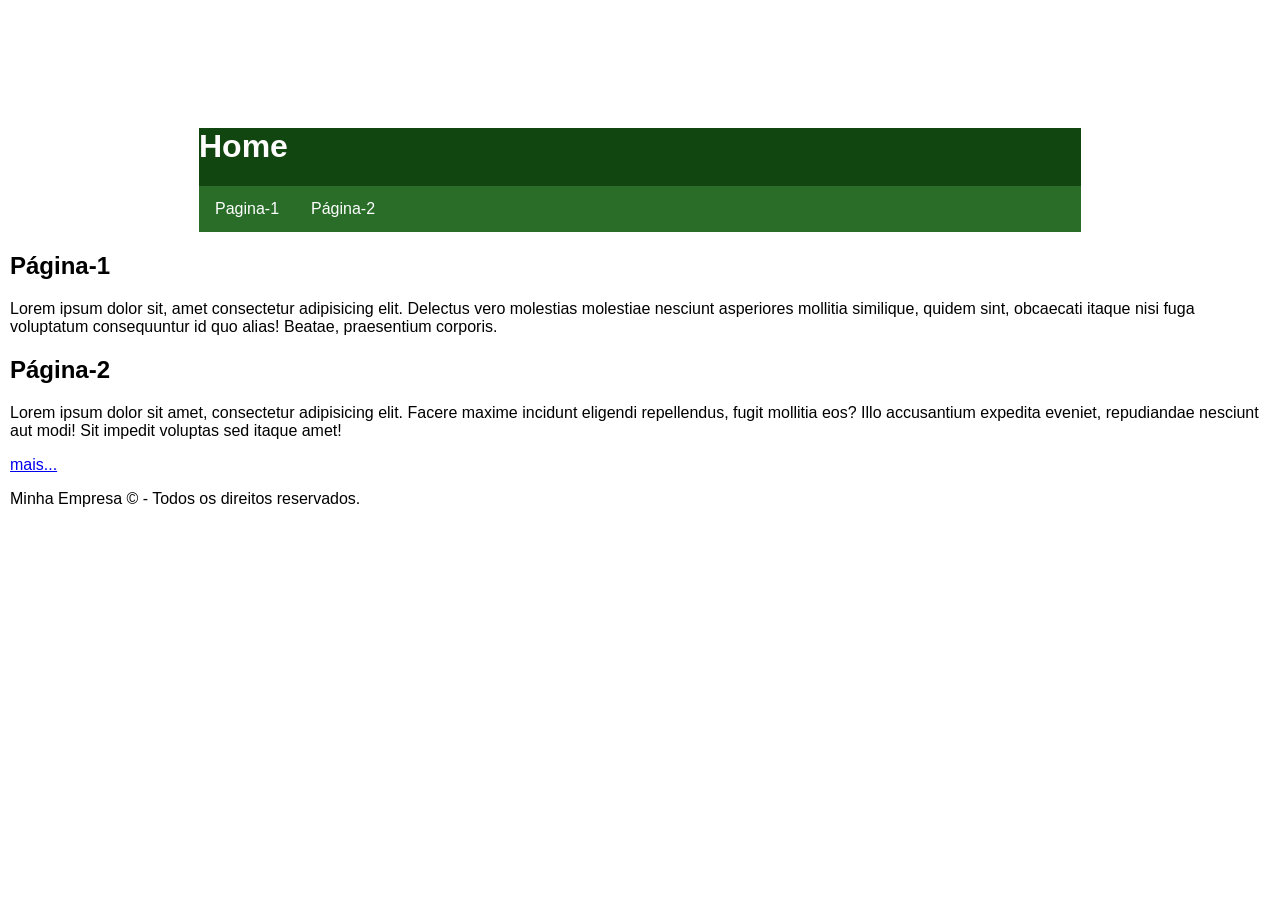
<file: index.html>
<!DOCTYPE html>
<html lang="pt-br">
<head>
  <meta charset="UTF-8">
  <meta name="viewport" content="width=device-width, initial-scale=1.0">
  <title>Página Inicial</title>
  <link rel="stylesheet" href="./css/style.css">
  </head>
  <body>
      <header>
        <h1>Home</h1>
        <nav>
          <ul>
            <li><a href="pagina1.html">Pagina-1</a></li>
            <li><a href="paginas/pagina2.html">Página-2</a></li>
          </ul>           
        </nav>
      </header>
      
      <main>
        <section>
          <h2>Página-1</h2>
          <p>Lorem ipsum dolor sit, amet consectetur adipisicing elit. Delectus vero molestias molestiae nesciunt asperiores mollitia similique, quidem sint, 
            obcaecati itaque nisi fuga voluptatum consequuntur id quo alias! Beatae, praesentium corporis.</p>
            <a href="./pagina1.html"></a>
        </section>
        <section>
          <h2>Página-2</h2>
          <p>Lorem ipsum dolor sit amet, consectetur adipisicing elit.
             Facere maxime incidunt eligendi repellendus, fugit mollitia eos? Illo accusantium expedita eveniet, repudiandae nesciunt aut modi! Sit impedit 
             voluptas sed itaque amet!</p>
              <a href="./paginas/pagina2.html">mais...</a>
        </section>
      </main>
      
     <footer>
   <p>Minha Empresa &copy; - Todos os direitos reservados.</p>
  </footer>

  </body>
</html>
</file>
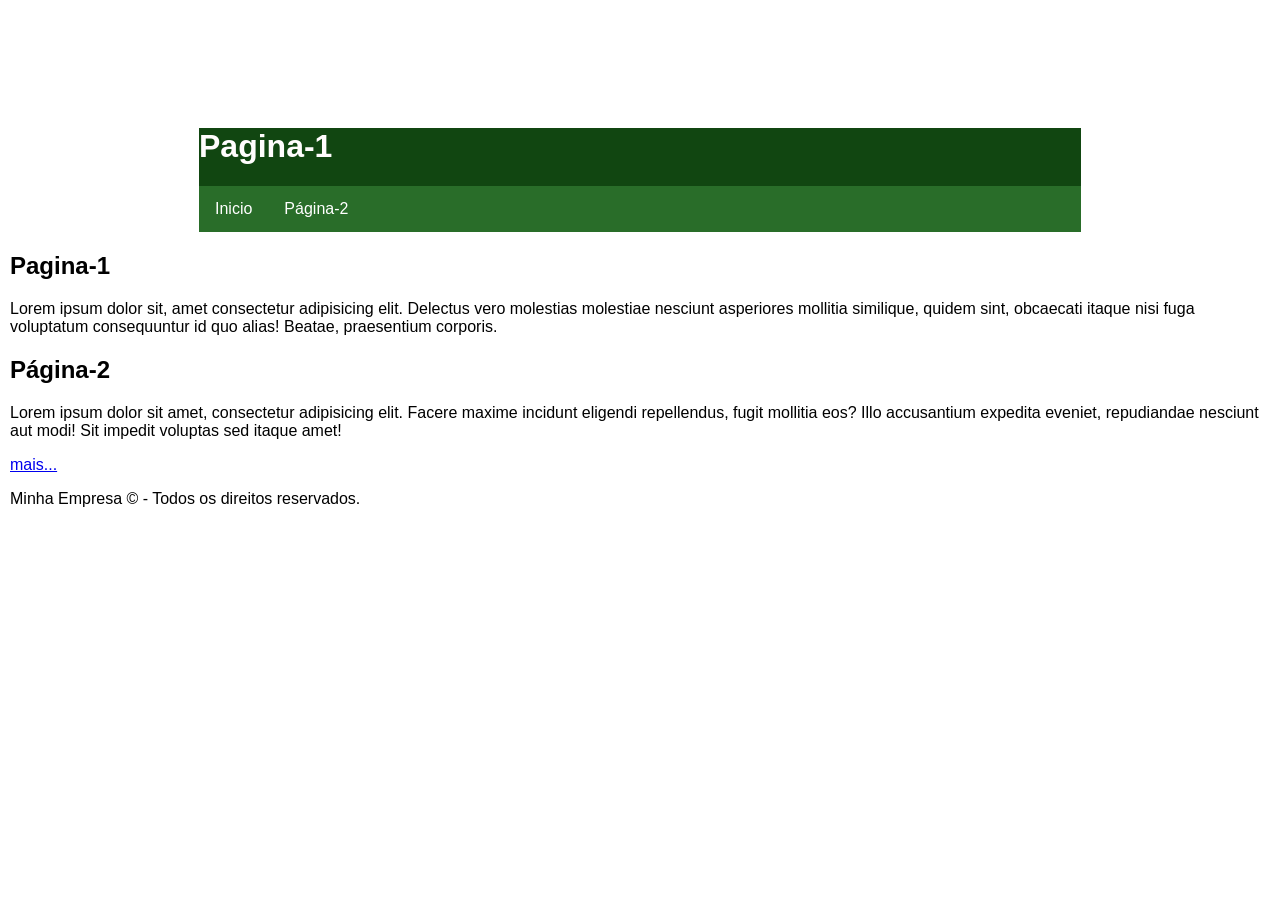
<file: pagina1.html>
<!DOCTYPE html>
<html lang="pt-br">
<head>
  <meta charset="UTF-8">
  <meta name="viewport" content="width=device-width, initial-scale=1.0">
  <title>Página 1</title>
  <link rel="stylesheet" href="./css/style.css">
</head>

  <body>
    <header>
      <h1>Pagina-1</h1>
       <nav>
          <ul>
            <li><a href="./index.html">Inicio</a></li>
            <li><a href="./paginas/pagina2.html">Página-2</a></li>
          </ul>           
        </nav>
    </header>
    <main>
      <h2>Pagina-1</h2>
       <p>Lorem ipsum dolor sit, amet consectetur adipisicing elit. Delectus vero molestias molestiae nesciunt asperiores mollitia similique, quidem sint, 
            obcaecati itaque nisi fuga voluptatum consequuntur id quo alias! Beatae, praesentium corporis.</p>
            
        </section>
        <section>
          <h2>Página-2</h2>
          <p>Lorem ipsum dolor sit amet, consectetur adipisicing elit.
             Facere maxime incidunt eligendi repellendus, fugit mollitia eos? Illo accusantium expedita eveniet, repudiandae nesciunt aut modi! Sit impedit 
             voluptas sed itaque amet!</p>
             <a href="./paginas/pagina2.html">mais...</a>        
          </section>
    </main>
    <footer>
   <p>Minha Empresa &copy; - Todos os direitos reservados.</p>
  </footer>
  </body>
</html>
</file>
<file: css/style.css>
h1{
    color: rgb(255, 253, 253);
}
body{
    font-family: 'Segoe UI', Tahoma, Geneva, Verdana, sans-serif;
    margin:10% 10px 10px 10px;
    font-size: 16px;
}
header{
    background-color: rgb(17, 70, 17);
    margin: 0 auto;
    width: 70%;
}
ul li{
    float: left;
}
ul li a{
    display: block;
    color: rgb(255, 255, 255);
    text-align: center;
    padding: 14px 16px;
    text-decoration: none;
}
nav{
   
    margin: 0 auto;
    width: 100%;
}
ul {
  background-color:  rgb(41, 109, 41);  
    list-style-type: none;
  margin: 0;
  padding: 0;
  overflow: hidden;
}
ul li a:hover {
  background-color: black
}
</file>
